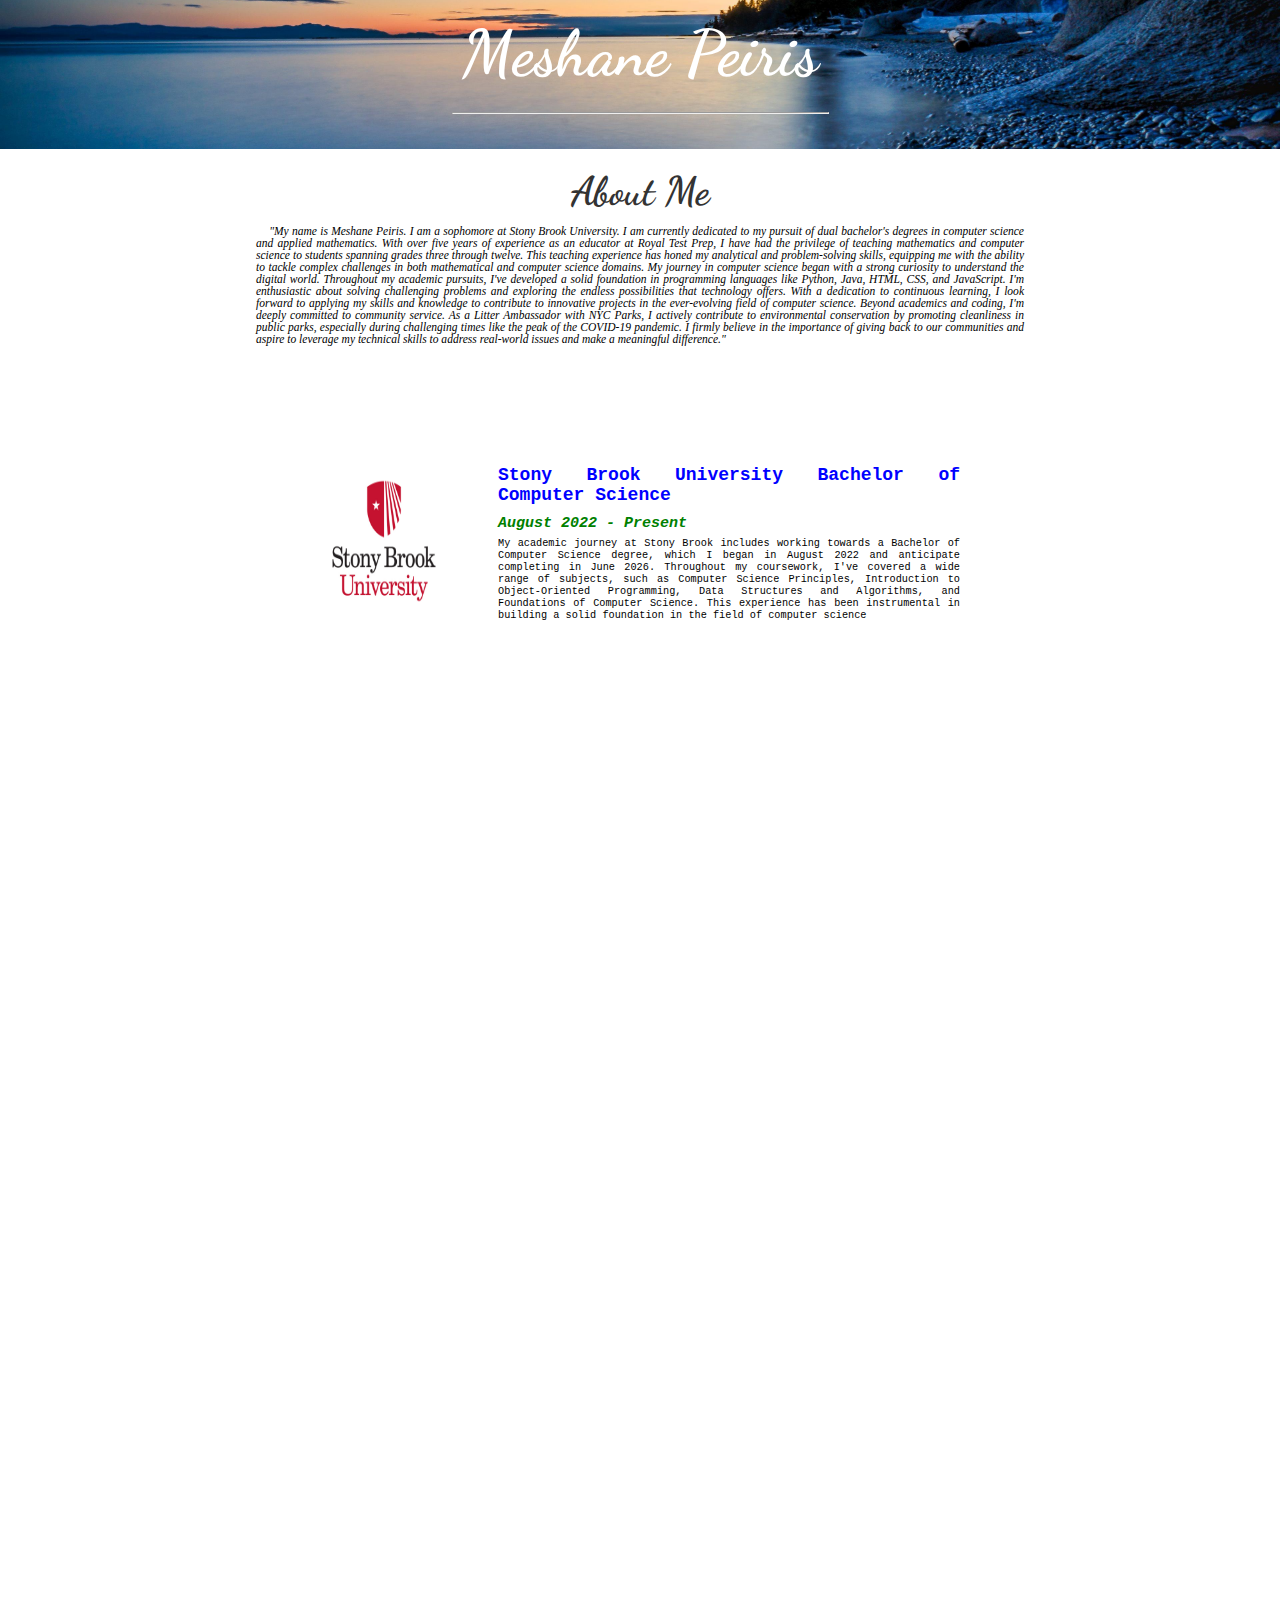
<file: index.html>
<!DOCTYPE html>
<html lang="en">
<link href="https://fonts.googleapis.com/css?family=Dancing+Script&display=swap" rel="stylesheet">

<!--GENERAL SETTINGS DO NOT CHANGE-->
<head>
    <meta charset="UTF-8">
    <meta name="viewport" content="width=device-width, initial-scale=1.0">
    <title>Meshane Peiris - Personal Portfolio</title>
    <link rel="icon" type="image/png" sizes="32x32" href="favicon-32x32.png">
    <link rel="stylesheet" href="styles.css">
    <link rel="stylesheet" href="https://fonts.googleapis.com/css?family=Open+Sans">
</head>

<body>
    <!--TOP BAR MESHANE PEIRIS-->
    <nav id="navbar">
        <div class="container animate-element">
            <h1>Meshane Peiris</h1>
            <hr>
        </div>
    </nav>



    <!--ABOUT ME SECTION-->
    <section class="about-me">
        <div class="container animate-element">
            <br>
            <h2>About Me</h2>
            <p><i>&nbsp &nbsp "My name is Meshane Peiris. I am a sophomore at Stony Brook University. I am currently dedicated to my pursuit of dual bachelor's degrees in computer science and applied mathematics. With over five years of experience as an educator at Royal Test Prep, I have had the privilege of teaching mathematics and computer science to students spanning grades three through twelve. This teaching experience has honed my analytical and problem-solving skills, equipping me with the ability to tackle complex challenges in both mathematical and computer science domains. My journey in computer science began with a strong curiosity to understand the digital world. Throughout my academic pursuits, I've developed a solid foundation in programming languages like Python, Java, HTML, CSS, and JavaScript. I'm enthusiastic about solving challenging problems and exploring the endless possibilities that technology offers. With a dedication to continuous learning, I look forward to applying my skills and knowledge to contribute to innovative projects in the ever-evolving field of computer science. Beyond academics and coding, I'm deeply committed to community service. As a Litter Ambassador with NYC Parks, I actively contribute to environmental conservation by promoting cleanliness in public parks, especially during challenging times like the peak of the COVID-19 pandemic. I firmly believe in the importance of giving back to our communities and aspire to leverage my technical skills to address real-world issues and make a meaningful difference."</i></p>
            <br>
        </div>
    </section>






    <!--SECTIONS START HERE-->

    <!--FORMAT FOR SECTIONS
    <header>
        <div class="section1 animate-element">
            <div class="section-image">
                <img src="" alt="Image Description">
            </div>
            <div class="section-text">
                <h1 class="title">TITLE HERE</h1>
                <h2 class="date"><i>DATE HERE</i></h2>
                <span id="animated-text">TEXT HERE</span>
            </div>
        </div>
    </header>

    -->



    <!--SBU CS-->
    <header>
        <div class="section1 animate-element">
            <div class="section-image">
                <img src="sbu-800.png" alt="Image Description">
            </div>
            <div class="section-text">
                <h1 class="title">Stony Brook University Bachelor of Computer Science</h1>
                <h2 class="date"><i>August 2022 - Present</i></h2>
                <span id="animated-text">&nbsp &nbsp </span>
            </div>
        </div>
    </header>

    <!--SBU AMS-->
    <header>
        <div class="section2 animate-element">
            <div class="section-image">
                <img src="sbu-800.png" alt="Image Description">
            </div>
            <div class="section-text">
                <h1 class="title">Stony Brook University Bachelor of Applied Mathematics</h1>
                <h2 class="date"><i>August 2022 - Present</i></h2>
                <span id="animated-text2">&nbsp &nbsp</span>
            </div>
        </div>
    </header>

    <!--STUY-->
    <header>
        <div class="section3 animate-element">
            <div class="section-image">
                <img src="original-1652930360-11acd29f0deafd2c68f49f793f93a9e5.jpg" alt="Image Description">
            </div>
            <div class="section-text">
                <h1 class="title">Stuyvesant High School</h1>
                <h2 class="date"><i>September 2018 - June 2022</i></h2>
                <span id="animated-text3">&nbsp &nbsp</span>
            </div>
        </div>
    </header>

    <!--WORK-->
    <header>
        <div class="section1 animate-element">
            <div class="section-image">
                <img src="IMG_9866.png" alt="Image Description">
            </div>
            <div class="section-text">
                <h1 class="title">Royal Test Prep</h1>
                <h2 class="date"><i>July 2018 - Present</i></h2>
                <span id="animated-text">
                    As a Computer Science and Mathematics Teacher at Royal Test Prep since July 2018, I have had the privilege of providing comprehensive tutoring services to students spanning elementary, middle, and high school levels. 
                   
                    In addition to traditional classroom instruction, I have taken the initiative to lead student groups in prominent mathematical competitions, notably MathCON. 
                  
                    My role extends beyond teaching, as I have also been responsible for the development of preparatory materials and classroom assignments, all meticulously crafted to foster an enriched understanding of mathematics and computer science among my students.
                </span>
            </div>
        </div>
    </header>

    <!--VOLUNTEERING-->
    <header>
        <div class="section1 animate-element">
            <br>
            <div class="section-image">
                <img src="Logo_of_the_New_York_City_Department_of_Parks_&_Recreation.svg.png" alt="Image Description">
            </div>
            <div class="section-text">
                <h1 class="title">NYC Parks - Litter Ambassador</h1>
                <h2 class="date"><i>August 2019 – July 2021</i></h2>
                <span id="animated-text">
                    During my tenure as a NYC Parks Litter Ambassador from August 2019 to July 2021, I consistently demonstrated exemplary leadership by actively promoting cleanliness and environmental stewardship in the heavily polluted public parks of Queens, New York. 
                    
                    My dedication to this role was particularly evident during the challenging period of the COVID-19 pandemic, when I willingly undertook strenuous outdoor tasks to maintain park hygiene and safety. 
    
                    Beyond these responsibilities, I also played a crucial educational role by instructing New York residents on the proper methods of waste disposal to prevent environmental contamination. My work as a Litter Ambassador underscored my commitment to environmental preservation and community engagement.
                </span>
            </div>
        </div>
    </header>
    


    <!--SECTIONS ENDS HERE-->




    


    





    <!--PROJECTS STARTS HERE-->


    <section class="projects-section animate-element">

        <!--FORMAT FOR PROJECTS USE FOR OTHER PROJECTS

        <div class="projects1">
            <br>
            <h1 class="projects-title">PROJECT NAME</h1>
            <br>
            <button class="learn-more-button">Learn More</button>
            <div class="details" style="display: none;">
                <table class="project-table">
                    <tr>
                        <th><a href=""><img src="" alt="Image Description" class="icon"></a></th>         
                    </tr>
                    <tr>
                        <th><p>&nbsp</p></th>
                    </tr>
                </table>
                <br>
            </div>
            <br>  
        </div> 

        -->

        <!--PORTFOLIO PROJECT-->
        <div class="projects1">
            <br>
            <h1 class="projects-title">Portfolio</h1>
            <br>
            <div class="details">
                <table class="project-table">
                    <tr>
                        <th><a href="https://meshane-p.github.io/personal-website/index.html"><img src="web-icon-logo-A6B586D114-seeklogo.com.png" alt="Image Description" class="icon"></a></th>         
                    </tr>
                    <tr>
                        <th><p>&nbspMy website is a personal portfolio that includes sections on my educational background, experiences, and projects. I use CSS for styling and JavaScript for subtle animations, creating an engaging user experience. The site's content provides insights into my academic journey, strong passion for technology, and dedication to community service. It's a work in progress, with room for future project descriptions and further enhancements.&nbsp</p></th>
                    </tr>
                </table>
                <br>
            </div>
            <br>  
        </div>

        <!--RPG GAME-->
        <div class="projects1">
            <br>
            <h1 class="projects-title">RPG Game</h1>
            <br>
            <div class="details">
                <table class="project-table">
                    <tr>
                        <th><a href="https://www.instagram.com/meshane.p/"><img src="4990671.png" alt="Image Description" class="icon"></a></th>        
                    </tr>
                    <tr>
                        <th><p>&nbspMy game, implemented using Pygame, features a top-down view in a 2D world with various tiles, objects, and entities. In my game, I engage in player-enemy interactions, utilize attacks and magic abilities, and access a user interface. The game also employs a custom camera group for rendering, which allows me to implement zoom functionality. &nbsp</p></th>
                    </tr>
                    <tr>
                        <th>&nbsp</th>
                    </tr>
                </table>
                <br>
            </div>
            <br>  
        </div>

        <!--MORE-->
        <div class="projects1">
            <br>
            <h1 class="projects-title">Coming Soon</h1>
            <br>
            <table class="project-table">
                <th><p>&nbspComing soon..&nbsp</p></th>
            </table>
            <br>  
        </div>
    </section>

    <!--PROJECTS ENDS HERE-->






    <!--CONTACTS STARTS HERE-->

    <section class="contact-me">
        <div class="container animate-element">
            <br>
            <h2>Contact Me</h2>
            <br>
            <h3 class="download">Download My Resume  <a href="Meshane Peiris - Resume.pdf">here</a></h3>
            <br>
            <table>
                <tr>
                    <th><a href="https://www.instagram.com/meshane.p/"><img src="Instagram_icon.png.webp" alt="Image Description" class="icon"></a></th>
                    <th><img src="1024px-HD_transparent_picture.png" alt="Image Description" class="icon"></th>
                    <th><a href="https://www.linkedin.com/in/meshane-p-5872351b4/"><img src="linkedin.png" alt="Image Description" class="icon"></a></th>  
                </tr>
            </table>
            <br>
        </div>
    </section>

    <!--CONTACTS ENDS HERE-->









    <!--FOOTER-->
    <footer class="animate-element">
        <div class="footer">
            <p>&copy; 2023 Meshane Peiris</p>
        </div>
    </footer>

    <script src="script.js"></script>
</body>


</html>
</file>
<file: styles.css>
/* general settings */
body, h1, h2, p, h3 {
    margin: 0;
    padding: 0;
}

/* HR */
hr {
    width: 30%; 
    margin: 20px auto;
}

/* FOOTER*/
footer {
    background-color: whitesmoke;
    color: #fff;
    padding: 1rem 0;
}

.footer p {
    text-align: center;
    color:black
}








/* TOP BAR ON HOME PAGE*/
nav {
    background-image: url(background.jpg);
    background-size: cover;
    background-position: center center;
    color: #fff;
    padding: 1rem 0;
    text-align: center;
    font-family: 'Playfair Display', serif;
}

/* MESHANE PEIRIS */
nav h1 {
    font-size: 5vw ;
    text-align: center;
    font-family: 'Dancing Script', cursive;
    color: white;

}

/* LIST BELOW NAME */
nav ul {
    list-style: none;
}

nav ul li {
    display: inline;
    margin-right: 50px;
    text-align: center;
}

/* EACH WORD */
nav a {
    text-decoration: none;
    color: white;
    font-weight: bold;
    text-align: center;
}

#navbar {
    position: relative;
    background-color: #333;
    color: #fff; 
    padding: 15px;
    transition: top 2s; 
}

.icon {
    width: 50px;
    height: 50px;
}






/* ABOUT ME */
.about-me h2 {
    text-align: center;
    font-size: 40px;
    font-family: 'Dancing Script', cursive;
    color: #333;
}

.about-me p {
    margin-top: 10px;
    font-size: 0.9vw;
    text-align: center;
    color:black;
    margin-left: 20vw;
    margin-right: 20vw;
    text-align:justify;
        
}

.about-me:hover {
    background-color: #E0E0E0;
}







/* MIDDLE SECTIONS IN HOME PAGE */
header {
    background-color: white;
    text-align: center;
}

.header-content {
    display: flex;
    align-items: center; 

}

.section {
    display:inline-flex;
    align-items: center;
    justify-content: space-between;
    height: 40vh;
}

.section1 {
    display:inline-flex;
    align-items: center;
    justify-content: space-between;
    height: 40vh;
}

.section2 {
    display:inline-flex;
    align-items: center;
    justify-content: space-between;
    height: 40vh;
}

.section3 {
    display:inline-flex;
    align-items: center;
    justify-content: space-between;
    height: 40vh;
}

.section4 {
    background-color: #333;
}

/* IMAGES */
.section-image img {
    width: 10vw;
    height: 20vh; 
    margin-left: 25vw;
    margin-right: 50px;
    border-radius: 10%;
}

/* TEXT */
.section-text {
    flex: 1; 
    margin-right: 25vw;
    font-size: 0.8vw;
    font-family: 'Playfair Display', serif;
    color: #333;
    text-align: justify;
}

.section-text h1 {
    color:blue;
    font-size: 18px;
    margin-bottom: 10px;
    font-family: 'Courier New', Courier, monospace;
}

.section-text h2 {
    color:green;
    font-size: 15px;
    margin-bottom: 5px;
    font-family: 'Courier New', Courier, monospace;
}

.section1:hover {
    background-color:#E0E0E0;
}

.section2:hover {
    background-color:#E0E0E0;
}

.section3:hover {
    background-color:#E0E0E0;
}







/* new project section */
.projects-section {
    background-color: #333;
    display: flex;
    justify-content: space-between; 
    
}



.projects-section h1 {
    text-align: center;
    font-size: 4vh;
    color:orange;
    font-family: 'Dancing Script', cursive;
    text-decoration: none;
}

.projects-section table {
    text-align: center;
    border-collapse: collapse;
    margin: 0 auto;
    
}

.projects-section p {
    font-size: 1.5vh;
    color:white;
    font-family: 'Courier New', Courier, monospace;
    text-align: justify;
    line-height: 1.3;
    opacity: 0.5;
}

.projects-section a {
    text-decoration: none;
}

.projects-section h3 {
    font-size: 8px;
    color:white
}

.projects-section td {
    width: 30vw;
}

.projects-section h1:hover {
    color:rgba(119, 78, 2, 0.486)
}

.projects1 {
    flex: 1; 
    padding: 20px; 
    border: 1px solid #333; 

}

.projects1:hover {
    background-color: #3d3d3d;
    
}

/* LEARN MORE BUTTON */
.visible {
    display: block; 
  }
  


.learn-more-button {
    display: inline-block;
    padding: 10px 20px;
    background-color: #242424; 
    color: #fff;
    text-decoration: none;
    border: none;
    border-radius: 5px;
    font-weight: bold;
    transition: background-color 0.3s;
    margin-bottom: 5vh;
}

.learn-more-button:hover {
    background-color: #333; 
}












/* contacts section */
.contacts-section {
    background-color: white;
}

.contact-me h2 {
    text-align: center;
    font-size: 4vh;
   
    font-family: 'Dancing Script', cursive;
    color: #333
}

.contact-me table {
    text-align: center;
    border-collapse: collapse;
    margin: 0 auto;
    
}

.contact-me:hover {
    background-color: #E0E0E0;
}

.contact-me p {
    color:white
}

.contact-me h3 {
    text-align: center;
    font-size: 2vh;
    font-family: 'Courier New', Courier, monospace;
}




















/* load in animation */
.animate-element {
    opacity: 0;
    transform: translateY(20px);
    transition: opacity 0.5s ease-out, transform 0.5s ease-out;
  }
  .animate-element.active {
    opacity: 1;
    transform: translateY(0);
  }

 #animated-text {
    max-width: 3000px;
    color:black;
    text-align: center;
    font-family: 'Courier New', Courier, monospace;
 }

 #animated-text2 {
    max-width: 3000px;
    color:black;
    text-align: center;
    font-family: 'Courier New', Courier, monospace;
 }

 #animated-text3 {
    max-width: 3000px;
    color:black;
    text-align: center;
    font-family: 'Courier New', Courier, monospace;
 }
</file>
